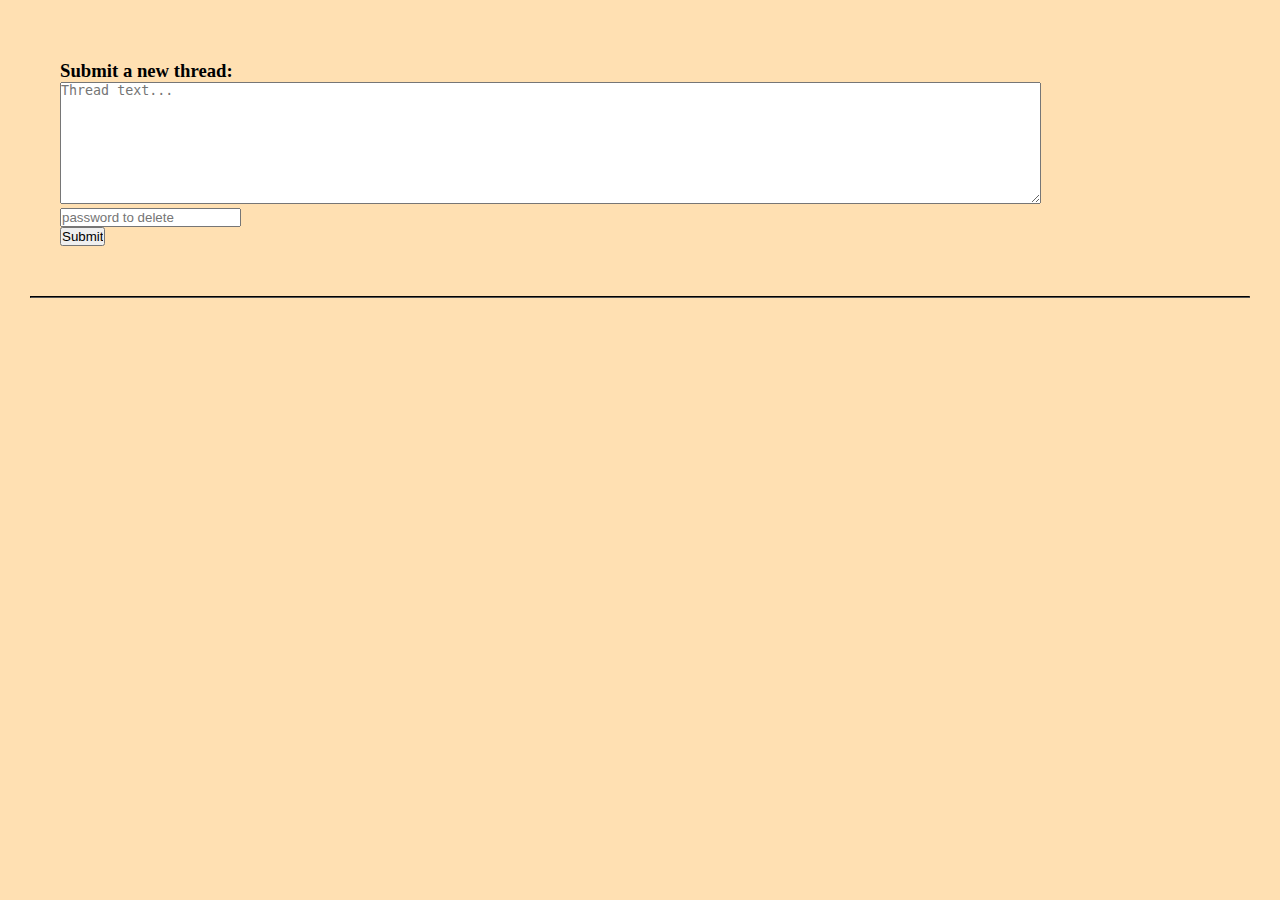
<file: views/board.html>
<!DOCTYPE html>
<html>
  <head>
    <title>Welcome to HyperDev!</title>
    <meta name="description" content="A cool thing made with HyperDev">
    <!--<link id="favicon" rel="icon" href="https://hyperdev.com/favicon-app.ico" type="image/x-icon">-->
    <meta charset="utf-8">
    <meta http-equiv="X-UA-Compatible" content="IE=edge">
    <meta name="viewport" content="width=device-width, initial-scale=1">
    <link rel="stylesheet" href="/public/style.css">
  </head>
  <body>
    <header>
      <h1 id="boardTitle"></h1>
    </header>
    
    <div id="submitNewThread">
      <h3>Submit a new thread:</h3>
      <form id="newThread" method="post" action="/api/">
        <textarea rows="8" cols="120" type='text' placeholder='Thread text...' name='text' required></textarea><br>
        <input type='text' placeholder='password to delete' name='delete_password' required><br>
        <input type="submit" value="Submit">
      </form>
    </div>
    
    <div id="boardDisplay"></div>
    
    <hr>
    
    <script src="https://code.jquery.com/jquery-2.2.1.min.js"
            integrity="sha256-gvQgAFzTH6trSrAWoH1iPo9Xc96QxSZ3feW6kem+O00="
            crossorigin="anonymous"></script>
    
    <script type="text/javascript" src="/public/board1.js"></script>
    
  </body>
</html>
</file>
<file: public/style.css>
* {
  margin: 0px;
  padding: 0px;
}

body {
  padding: 10px;
  background-color: #FFE0B2;
}

.replies {
  margin-left: 50px;
}

.reply {
  border: 1px dotted black;
  margin: 5px;
  padding: 5px;
}

.newReply {
  margin: 10px 5px 10px 5px;
}

.thread {
  border: 2px solid black;
  padding: 5px;
  margin-bottom: 5px;
}

.id {
  font-size: 10.5px;
}

#submitNewThread {
  margin: 50px;
}

#boardTitle {
  color: black;
}

#userstories {
  margin-left: 5%;
  margin-top: 1%;
}

a {
  color: black;
}

hr {
  margin: 20px;
  background-color: black;
  color: black;
  border-color: black;
}

#testui {
  margin-left: 5%;
  color: black;
}

h2 {
  text-align: left;
}
</file>
